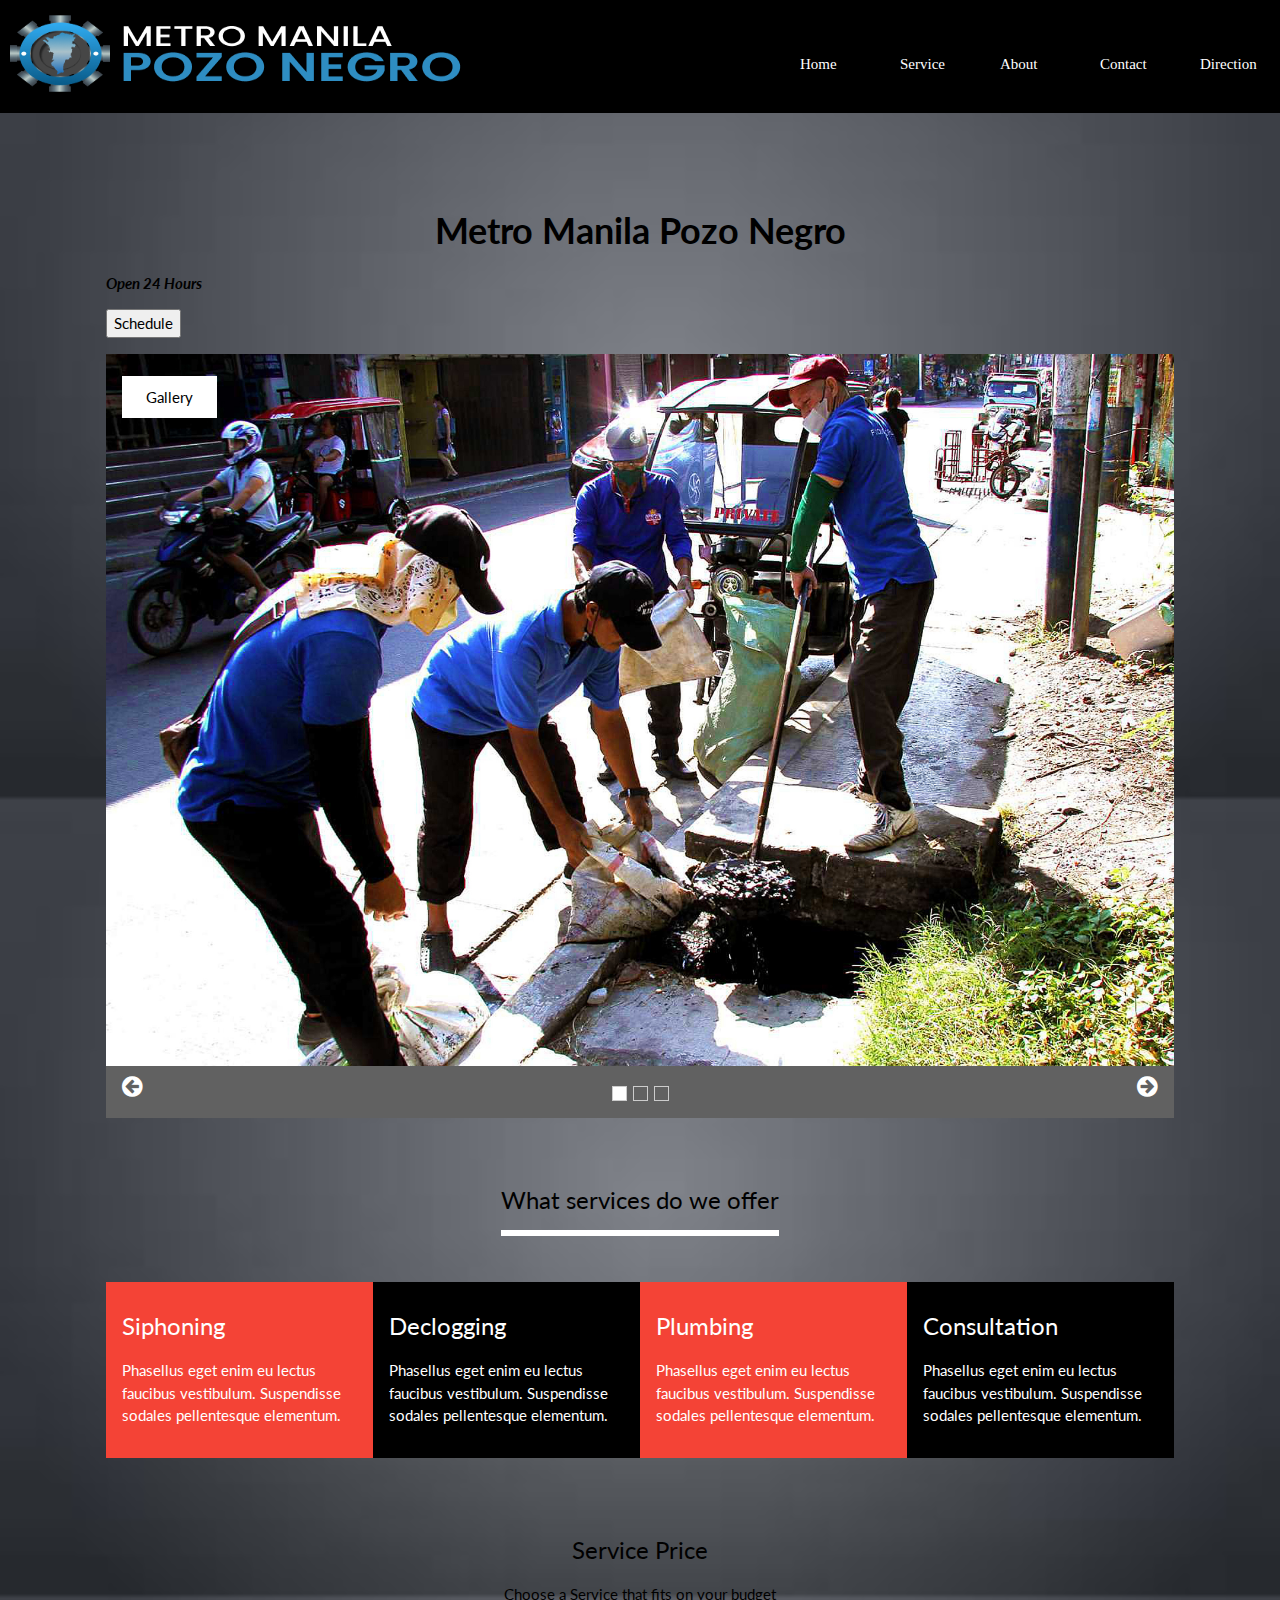
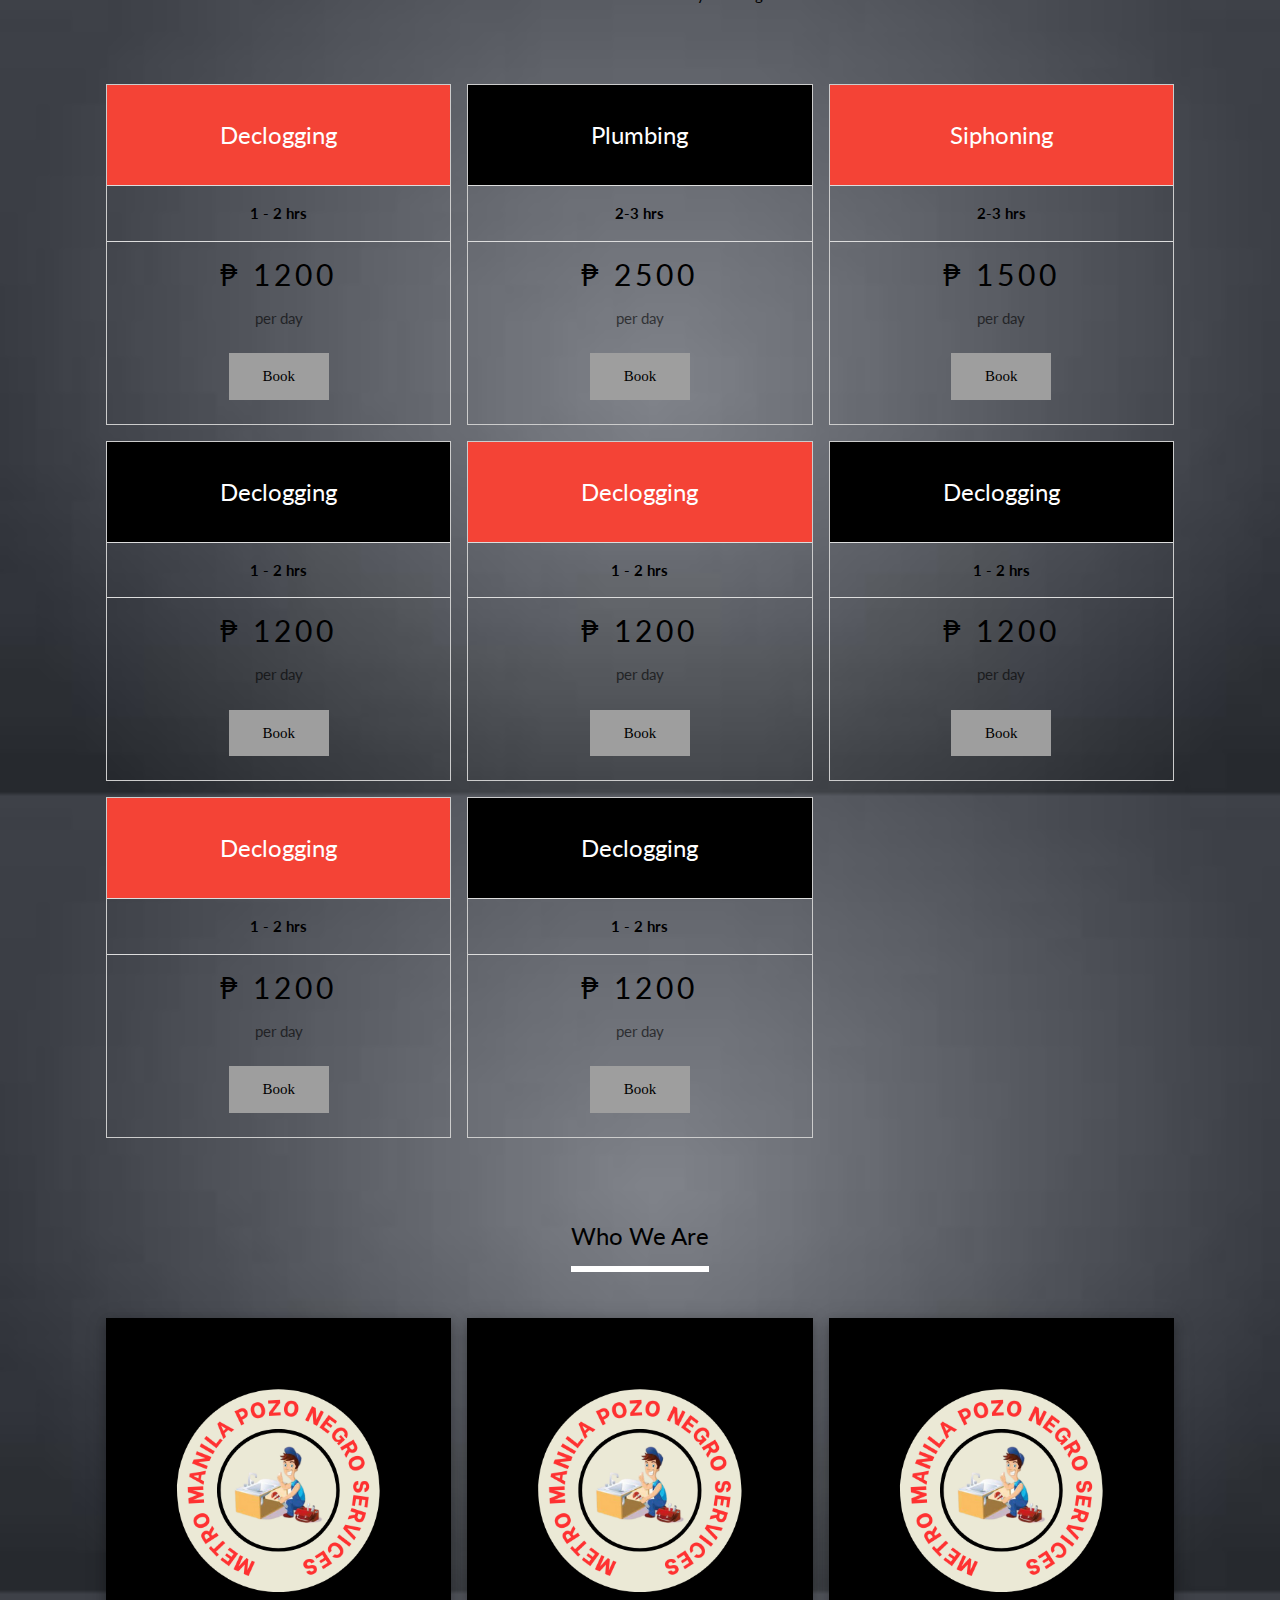
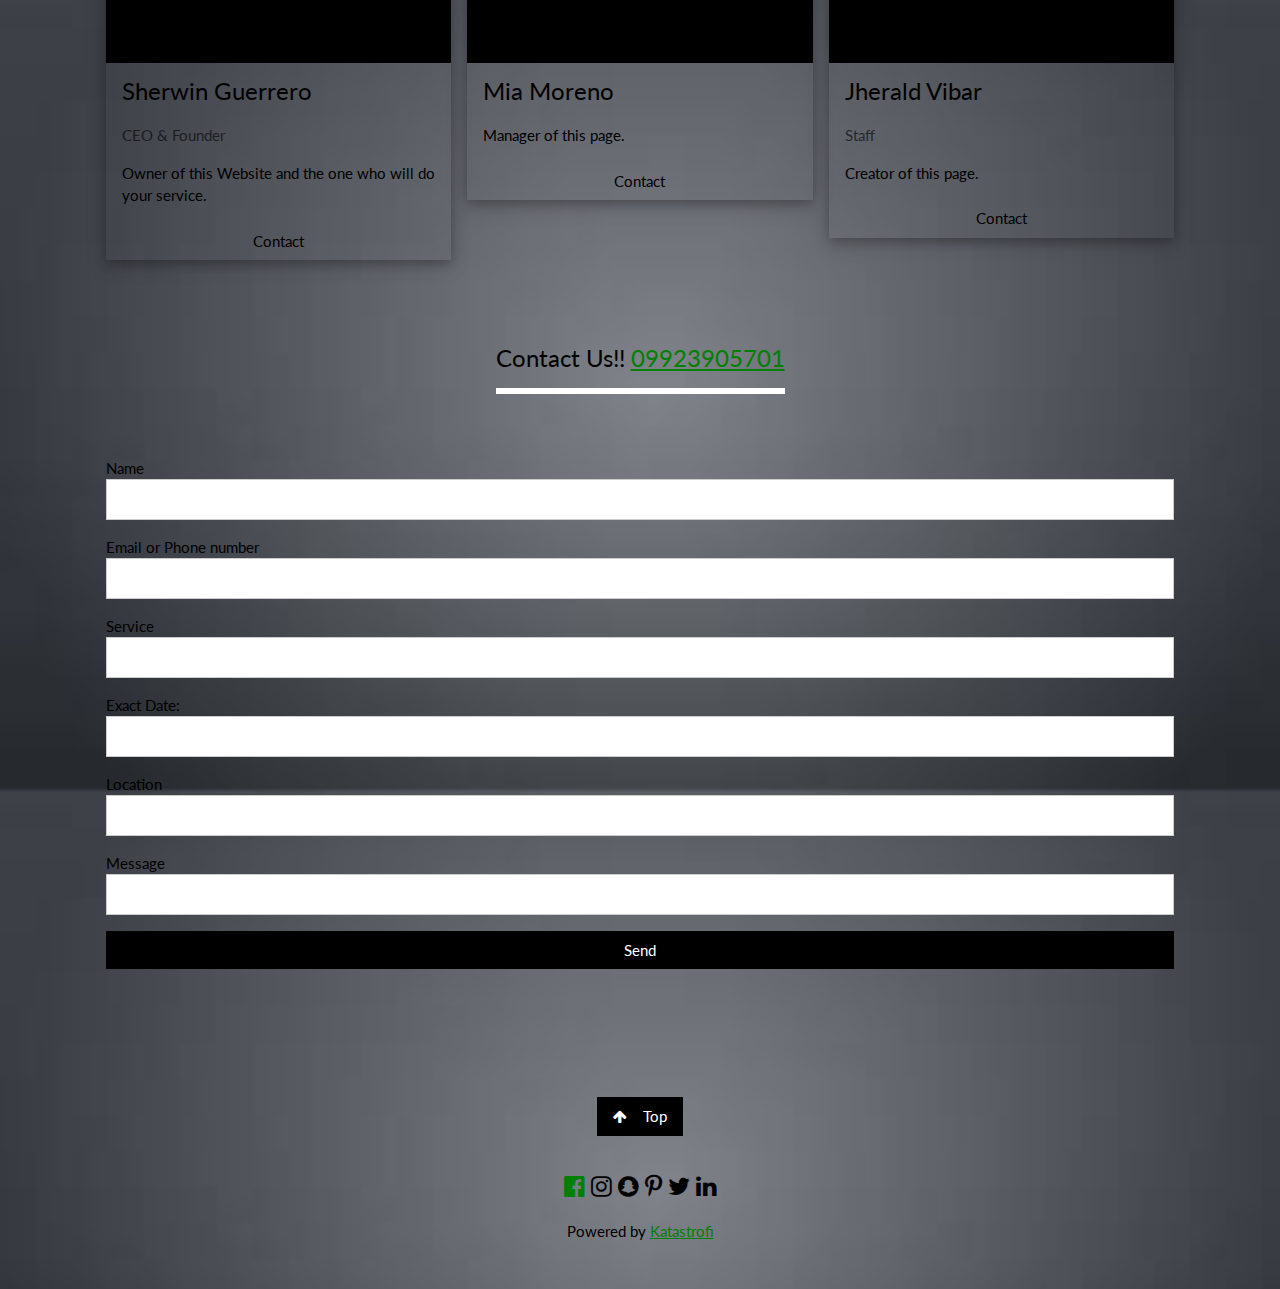
<file: index1.html>
<html>
    <head>
      <meta name="viewport" content="width=device-width, initial-scale=1.0">
        <title>Metro Manila Pozo Negro</title>
        <link rel="icon" type="image/x-icon" href="j.png"/>
        <link rel="stylesheet" href="https://www.w3schools.com/w3css/4/w3.css">
<link rel="stylesheet" href="https://fonts.googleapis.com/css?family=Lato">
<link rel="stylesheet" href="https://cdnjs.cloudflare.com/ajax/libs/font-awesome/4.7.0/css/font-awesome.min.css">
<link rel="stylesheet" href="mmpz.css">


<body>
  <div class="logo">
    <a href="index.html"><img src="l.png" width="469.96" height="100" alt=""></a>
  </div>

    <nav>
      <ul>
        
        <li class="j"><a href="direction.html">Direction</a></li>
        <li class="j"><a href="#contact">Contact</a></li>
        <li class="j"><a href="#about">About</a></li>
        <li class="j"><a href="#service">Service</a></li>
        <li class="j"><a href="#home">Home</a></li>


      </ul>
    </nav>
<!-- Links (sit on top) 
<div class="w3-top">
  <div class="w3-row w3-large w3-black">
    <div class="w3-col s3">
      <a href="#" class="w3-button w3-block">Home</a>
    </div>
    <div class="w3-col s3">
      <a href="#service" class="w3-button w3-block">Service</a>
    </div>
    <div class="w3-col s3">
      <a href="#about" class="w3-button w3-block">About</a>
    </div>
    <div class="w3-col s3">
      <a href="#contact" class="w3-button w3-block">Contact</a>
    </div>
    <div class="w3-col s3">
      <a href="direction.html" class=" w3-button w3-block">Direction</a>
    </div>
  </div>
</div>
-->
<!-- Content -->


<div class="w3-content" style="max-width:1100px;margin-top:80px;margin-bottom:80px">

  <div class="w3-panel">
    <h1><b><center>Metro Manila Pozo Negro</center></b></h1>
    <p><i><b> Open 24 Hours </b></i></p>

    <div class="popup"  >
    <button onclick="myFunction()">Schedule </button>
  <span class="popuptext" id="myPopup">(Monday - Friday) 8:00 am to 7:00pm</span>
  </div>
  </div>
  <!-- Slideshow -->
  <div class="w3-container">
    <div class="w3-display-container mySlides">
      <img src="de.jpg" style="width:100%">
      <div class="w3-display-topleft w3-container w3-padding-32">
        <span class="w3-white w3-padding-large w3-animate-bottom">Gallery</span>
      </div>
    </div>
    <div class="w3-display-container mySlides">
      <img src="pl.jpg" style="width:100%">
      <div class="w3-display-topleft w3-container w3-padding-32">
        <span class="w3-white w3-padding-large w3-animate-bottom">Gallery</span>
      </div>
    </div>
    <div class="w3-display-container mySlides">
      <img src="si.jpg" style="width:100%">
      <div class="w3-display-topleft w3-container w3-padding-32">
        <span class="w3-white w3-padding-large w3-animate-bottom">Gallery</span>
      </div>
    </div>

    <!-- Slideshow next/previous buttons -->
    <div class="w3-container w3-dark-grey w3-padding w3-xlarge">
      <div class="w3-left" onclick="plusDivs(-1)"><i class="fa fa-arrow-circle-left w3-hover-text-teal"></i></div>
      <div class="w3-right" onclick="plusDivs(1)"><i class="fa fa-arrow-circle-right w3-hover-text-teal"></i></div>
    
      <div class="w3-center">
        <span class="w3-tag demodots w3-border w3-transparent w3-hover-white" onclick="currentDiv(1)"></span>
        <span class="w3-tag demodots w3-border w3-transparent w3-hover-white" onclick="currentDiv(2)"></span>
        <span class="w3-tag demodots w3-border w3-transparent w3-hover-white" onclick="currentDiv(3)"></span>
      </div>
    </div>
  </div>
  
  <!-- Grid -->
  <div class="w3-row w3-container">
    <div class="w3-center w3-padding-64">
      <span class="w3-xlarge w3-bottombar w3-border-white w3-padding-16">What services do we offer</span>
    </div>
    <div class="w3-col l3 m6 w3-red w3-container w3-padding-16">
      <h3>Siphoning</h3>
      <p>Phasellus eget enim eu lectus faucibus vestibulum. Suspendisse sodales pellentesque elementum.</p>
    </div>

    <div class="w3-col l3 m6 w3-black w3-container w3-padding-16">
      <h3>Declogging</h3>
      <p>Phasellus eget enim eu lectus faucibus vestibulum. Suspendisse sodales pellentesque elementum.</p>
    </div>

    <div class="w3-col l3 m6 w3-red w3-container w3-padding-16">
      <h3>Plumbing</h3>
      <p>Phasellus eget enim eu lectus faucibus vestibulum. Suspendisse sodales pellentesque elementum.</p>
    </div>

    <div class="w3-col l3 m6 w3-black w3-container w3-padding-16">
      <h3>Consultation</h3>
      <p>Phasellus eget enim eu lectus faucibus vestibulum. Suspendisse sodales pellentesque elementum.</p>
    </div>
  </div>

  <!-- Grid -->
  <div class="w3-row-padding" id="service">
    <div class="w3-center w3-padding-64">
      <h3>Service Price</h3>
      <p>Choose a Service that fits on your budget</p>
    </div>

    <div class="w3-third w3-margin-bottom">
      <ul class="w3-ul w3-border w3-center w3-hover-shadow">
        <li class="w3-red w3-xlarge w3-padding-32">Declogging</li>
        <li class="w3-padding-16"><b>1 - 2 hrs </b></li>
          <h2 class="w3-wide">₱ 1200 </h2>
          <span class="w3-opacity"> per day</span>
        </li>
        <li class=" w3-padding-24">
          <a href="#contact" <button class="w3-button w3-gray w3-padding-large">Book</button> </a>
        </li>
      </ul>
    </div>

    <div class="w3-third w3-margin-bottom">
      <ul class="w3-ul w3-border w3-center w3-hover-shadow">
        <li class="w3-black w3-xlarge w3-padding-32">Plumbing</li>
        <li class="w3-padding-16"><b>2-3 hrs</b></li>
          <h2 class="w3-wide">₱ 2500</h2>
          <span class="w3-opacity">per day</span>
        </li>
        <li class=" w3-padding-24">
          <a href="#contact" <button class="w3-button w3-gray w3-padding-large">Book</button> </a>
        </li>
      </ul>
    </div>

    <div class="w3-third w3-margin-bottom">
      <ul class="w3-ul w3-border w3-center w3-hover-shadow">
        <li class="w3-red w3-xlarge w3-padding-32">Siphoning</li>
        <li class="w3-padding-16"><b>2-3 hrs </b></li>
          <h2 class="w3-wide">₱ 1500</h2>
          <span class="w3-opacity">per day</span>
        </li>
        <li class=" w3-padding-24">
          <a href="#contact" <button class="w3-button w3-gray w3-padding-large">Book</button> </a>
        </li>
      </ul>
    </div>
    <div class="w3-third w3-margin-bottom">
        <ul class="w3-ul w3-border w3-center w3-hover-shadow">
          <li class="w3-black w3-xlarge w3-padding-32">Declogging</li>
          <li class="w3-padding-16"><b>1 - 2 hrs </b></li>
            <h2 class="w3-wide">₱ 1200 </h2>
            <span class="w3-opacity"> per day</span>
          </li>
          <li class=" w3-padding-24">
            <a href="#contact" <button class="w3-button w3-gray w3-padding-large">Book</button> </a>
          </li>
        </ul>
      </div>
      <div class="w3-third w3-margin-bottom">
        <ul class="w3-ul w3-border w3-center w3-hover-shadow">
          <li class="w3-red w3-xlarge w3-padding-32">Declogging</li>
          <li class="w3-padding-16"><b>1 - 2 hrs </b></li>
            <h2 class="w3-wide">₱ 1200 </h2>
            <span class="w3-opacity"> per day</span>
          </li>
          <li class=" w3-padding-24">
            <a href="#contact" <button class="w3-button w3-gray w3-padding-large">Book</button> </a>
          </li>
        </ul>
      </div>
      <div class="w3-third w3-margin-bottom">
        <ul class="w3-ul w3-border w3-center w3-hover-shadow">
          <li class="w3-black w3-xlarge w3-padding-32">Declogging</li>
          <li class="w3-padding-16"><b>1 - 2 hrs </b></li>
            <h2 class="w3-wide">₱ 1200 </h2>
            <span class="w3-opacity"> per day</span>
          </li>
          <li class=" w3-padding-24">
            <a href="#contact" <button class="w3-button w3-gray w3-padding-large">Book</button> </a>
          </li>
        </ul>
      </div>
      <div class="w3-third w3-margin-bottom">
        <ul class="w3-ul w3-border w3-center w3-hover-shadow">
          <li class="w3-red w3-xlarge w3-padding-32">Declogging</li>
          <li class="w3-padding-16"><b>1 - 2 hrs </b></li>
            <h2 class="w3-wide">₱ 1200 </h2>
            <span class="w3-opacity"> per day</span>
          </li>
          <li class=" w3-padding-24">
            <a href="#contact" <button class="w3-button w3-gray w3-padding-large">Book</button> </a>
          </li>
        </ul>
      </div>
      <div class="w3-third w3-margin-bottom">
        <ul class="w3-ul w3-border w3-center w3-hover-shadow">
          <li class="w3-black w3-xlarge w3-padding-32">Declogging</li>
          <li class="w3-padding-16"><b>1 - 2 hrs </b> </li>
            <h2 class="w3-wide">₱ 1200 </h2>
            <span class="w3-opacity"> per day</span>
          </li>
          <li class=" w3-padding-24">
            <a href="#contact" <button class="w3-button w3-gray w3-padding-large">Book</button> </a>
          </li>
        </ul>
      </div>
  </div>

  <!-- Grid -->
  <div class="w3-row-padding" id="about">
    <div class="w3-center w3-padding-64">
      <span class="w3-xlarge w3-bottombar w3-border-white w3-padding-16">Who We Are</span>
    </div>

    <div class="w3-third w3-margin-bottom">
      <div class="w3-card-4">
        <img src="METRO MANILA POZO NEGRO SERVICES.png" alt="Sherwin" style="width:100%">
        <div class="w3-container">
          <h3>Sherwin Guerrero</h3>
          <p class="w3-opacity">CEO & Founder</p>
          <p>Owner of this Website and the one who will do your service.</p>
          <a href="tel:09923905701" class="w3-button  w3-block">Contact</a>
        </div>
      </div>
    </div>

    <div class="w3-third w3-margin-bottom">
      <div class="w3-card-4">
         <img src="METRO MANILA POZO NEGRO SERVICES.png" alt="Mia" style="width:100%">
        <div class="w3-container">
          <h3>Mia Moreno</h3>
          <p> Manager of this page. </p>
          <a href="tel:09923905701" class="w3-button  w3-block">Contact</a>
        </div>
      </div>
    </div>

    <div class="w3-third w3-margin-bottom">
      <div class="w3-card-4">
        <img src="METRO MANILA POZO NEGRO SERVICES.png" alt="Jherald" style="width:100%">
        <div class="w3-container">
          <h3>Jherald Vibar</h3>
          <p class="w3-opacity">Staff</p>
          <p>Creator of this page.</p>
          <a href="tel:09923905701" class="w3-button  w3-block">Contact</a>
        </div>
      </div>
    </div>
  </div>
  <!-- Contact -->
  <div class="w3-center w3-padding-64" id="contact">
    <span class="w3-xlarge w3-bottombar w3-border-white w3-padding-16">Contact Us!!  </span>
    <a class ="w3-xlarge w3-bottombar w3-border-white w3-padding-16" href="tel:09923905701"> 09923905701</a>
  </div>

  <form class="w3-container" action="https://formsubmit.co/katastrofivibar@gmail.com" method="POST">
    <!--Honeypot-->
    <input type="text" name="_honey" style="display: none;">

    <!--Display Captcha-->
    <input type="hidden" name="_captcha" value="false">

    <input type="hidden" name="_next" value="https://katastrofiii.github.io/MM-PZN/success.html">
    <div class="w3-section">
      <label>Name</label>
      <input class="w3-input w3-border w3-hover-border-black" style="width:100%;" type="text" name="Name" required>
    </div>
    <div class="w3-section">
      <label>Email or Phone number</label>
      <input class="w3-input w3-border w3-hover-border-black" style="width:100%;" type="text" name="Email or Phone Number" required>
    </div>
    <div class="w3-section">
      <label>Service</label>
      <input class="w3-input w3-border w3-hover-border-black" style="width:100%;" name="Service" required>
    </div>
    <div class="w3-section">
      <label>Exact Date: </label>
      <input class="w3-input w3-border w3-hover-border-black" style="width:100%;" name="When" required>
    </div>
    <div class="w3-section">
      <label>Location</label>
      <input class="w3-input w3-border w3-hover-border-black" style="width:100%;" name="Location" required>
    </div>
    <div class="w3-section">
      <label>Message</label>
      <input class="w3-input w3-border w3-hover-border-black" style="width:100%;" name="Message" required>
    </div>
    <button type="submit" class="w3-button w3-block w3-black">Send</button>
  </form>

</div>

<!-- Footer -->

<footer class="w3-container w3-padding-32  w3-center">
  <a href="#" class="w3-button w3-black w3-margin"><i class="fa fa-arrow-up w3-margin-right"></i>Top</a>
  <div class="w3-xlarge w3-section">
   <a href="https://www.facebook.com/sherwin.guerrero"> <i class="fa fa-facebook-official w3-hover-opacity"></i></a>
    <i class="fa fa-instagram w3-hover-opacity"></i>
    <i class="fa fa-snapchat w3-hover-opacity"></i>
    <i class="fa fa-pinterest-p w3-hover-opacity"></i>
    <i class="fa fa-twitter w3-hover-opacity"></i>
    <i class="fa fa-linkedin w3-hover-opacity"></i>
  </div>
  <p>Powered by <a href="https://www.facebook.com/jherald.vibar.1" title="Metro Manila Pozo Negro" target="_blank" class="w3-hover-text-gray">Katastrofi</a></p>
</footer>

<script>
  function myFunction() {
    var popup = document.getElementById("myPopup");
    popup.classList.toggle("show");
  }
  function openForm() {
  document.getElementById("myForm").style.display = "block";
}

function closeForm() {
  document.getElementById("myForm").style.display = "none";
}
  // Slideshow
  var slideIndex = 1;
  showDivs(slideIndex);
  
  function plusDivs(n) {
    showDivs(slideIndex += n);
  }
  
  function currentDiv(n) {
    showDivs(slideIndex = n);
  }
  
  function showDivs(n) {
    var i;
    var x = document.getElementsByClassName("mySlides");
    var dots = document.getElementsByClassName("demodots");
    if (n > x.length) {slideIndex = 1}    
    if (n < 1) {slideIndex = x.length} ;
    for (i = 0; i < x.length; i++) {
      x[i].style.display = "none";  
    }
    for (i = 0; i < dots.length; i++) {
      dots[i].className = dots[i].className.replace(" w3-white", "");
    }
    x[slideIndex-1].style.display = "block";  
    dots[slideIndex-1].className += " w3-white";
  
    
  
  }
</script>
    </head>
  </body>
</html>
</file>
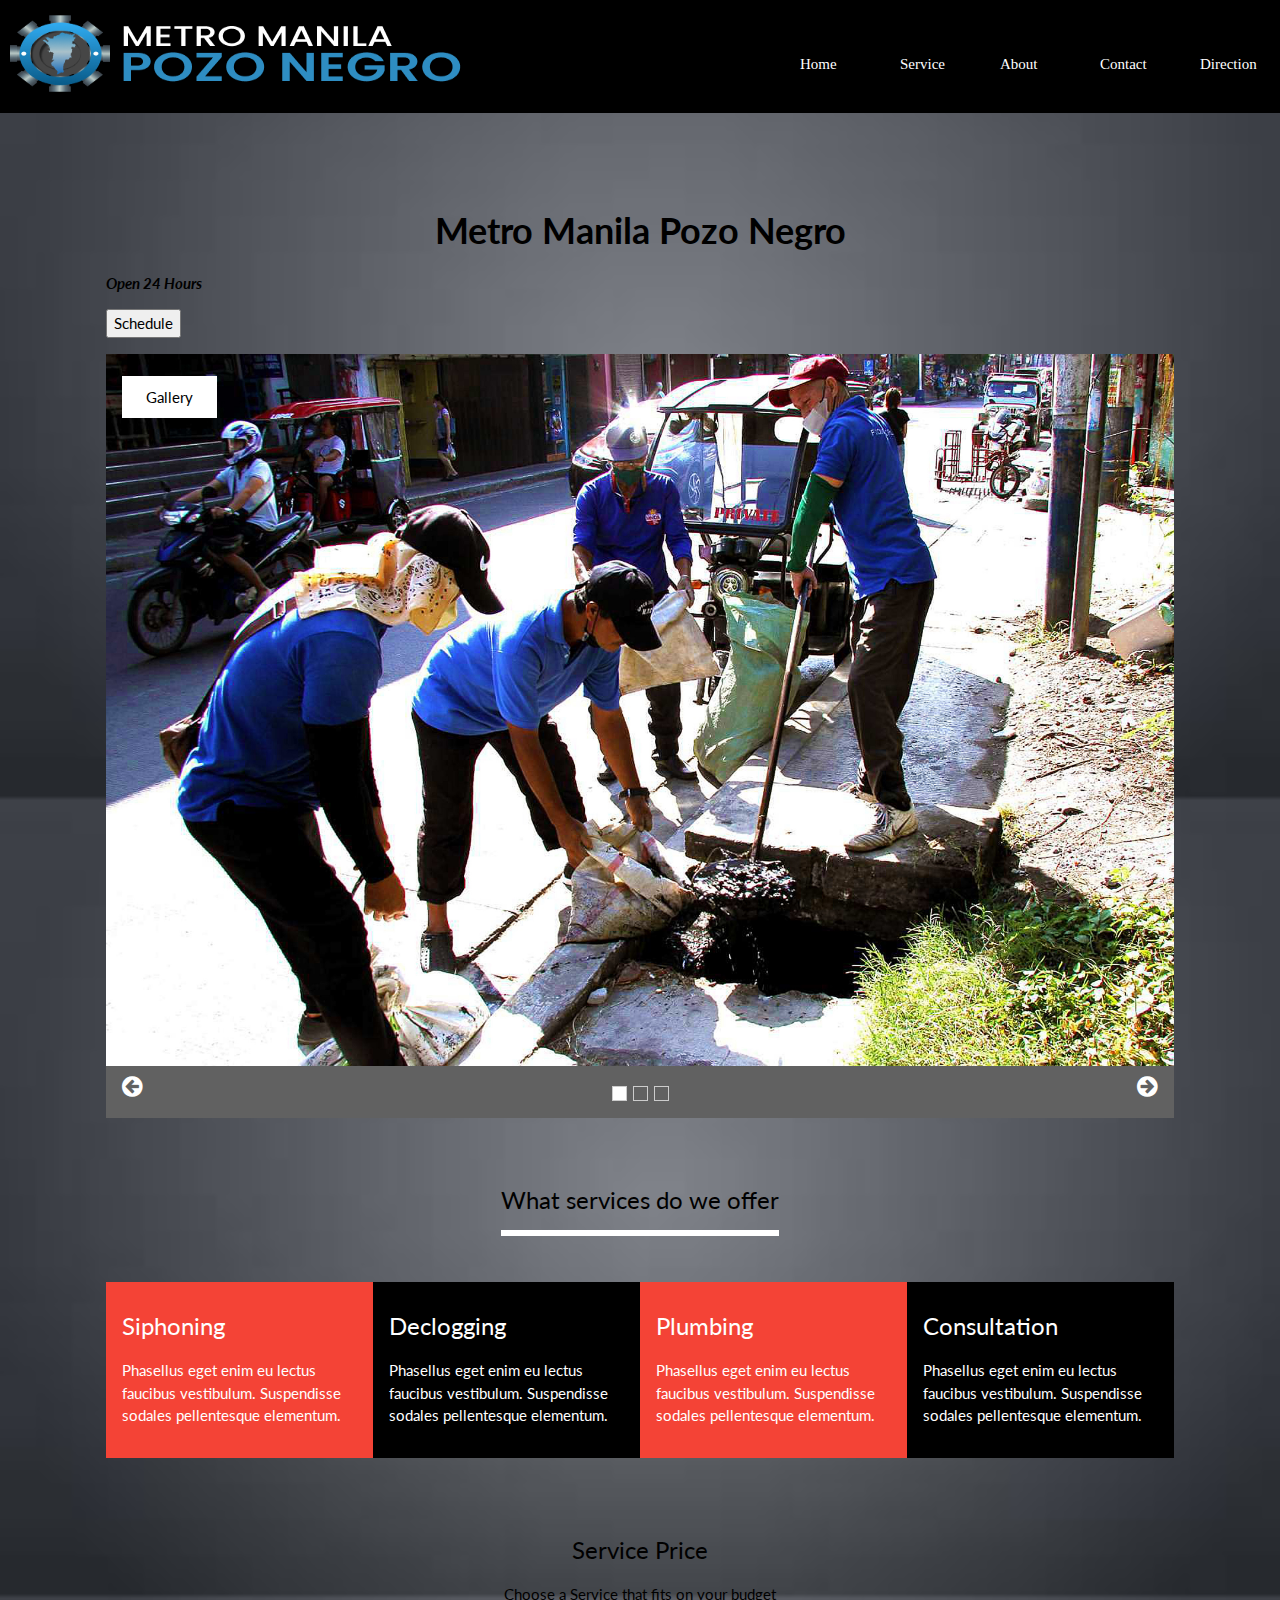
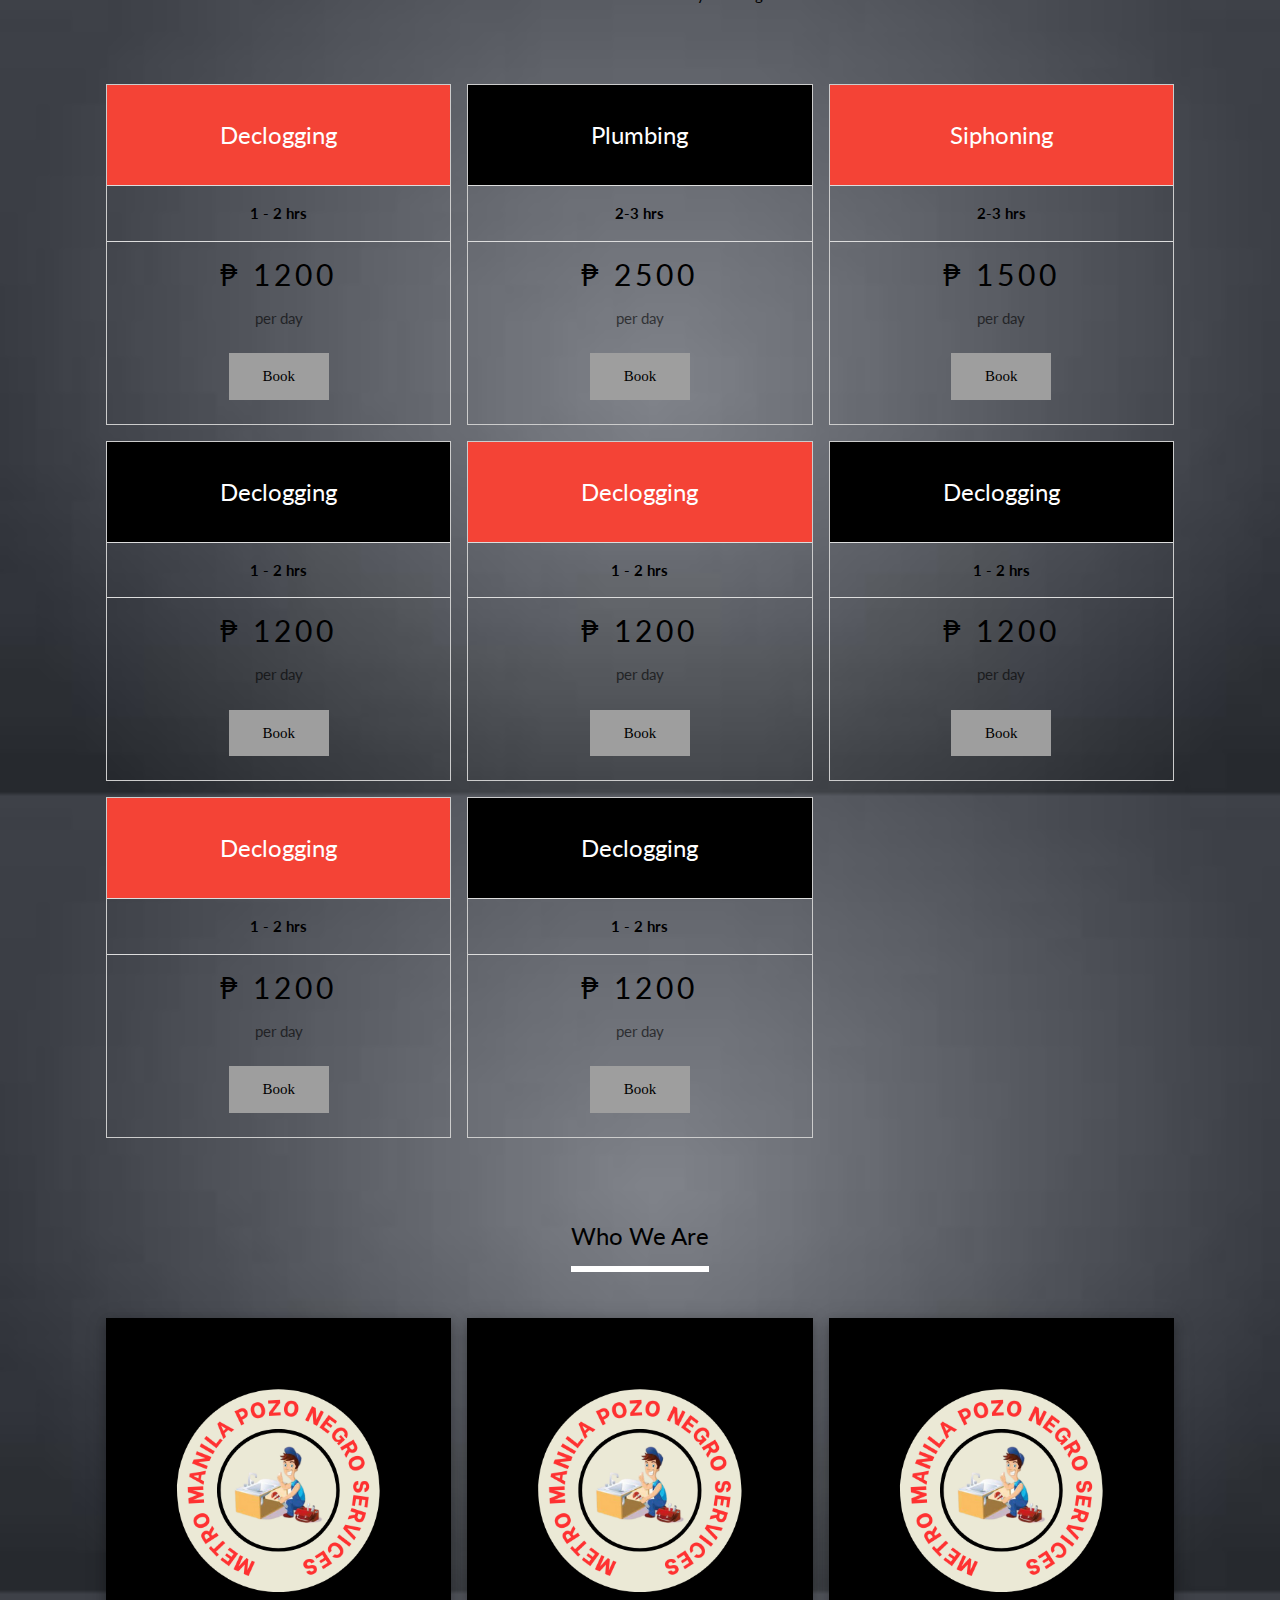
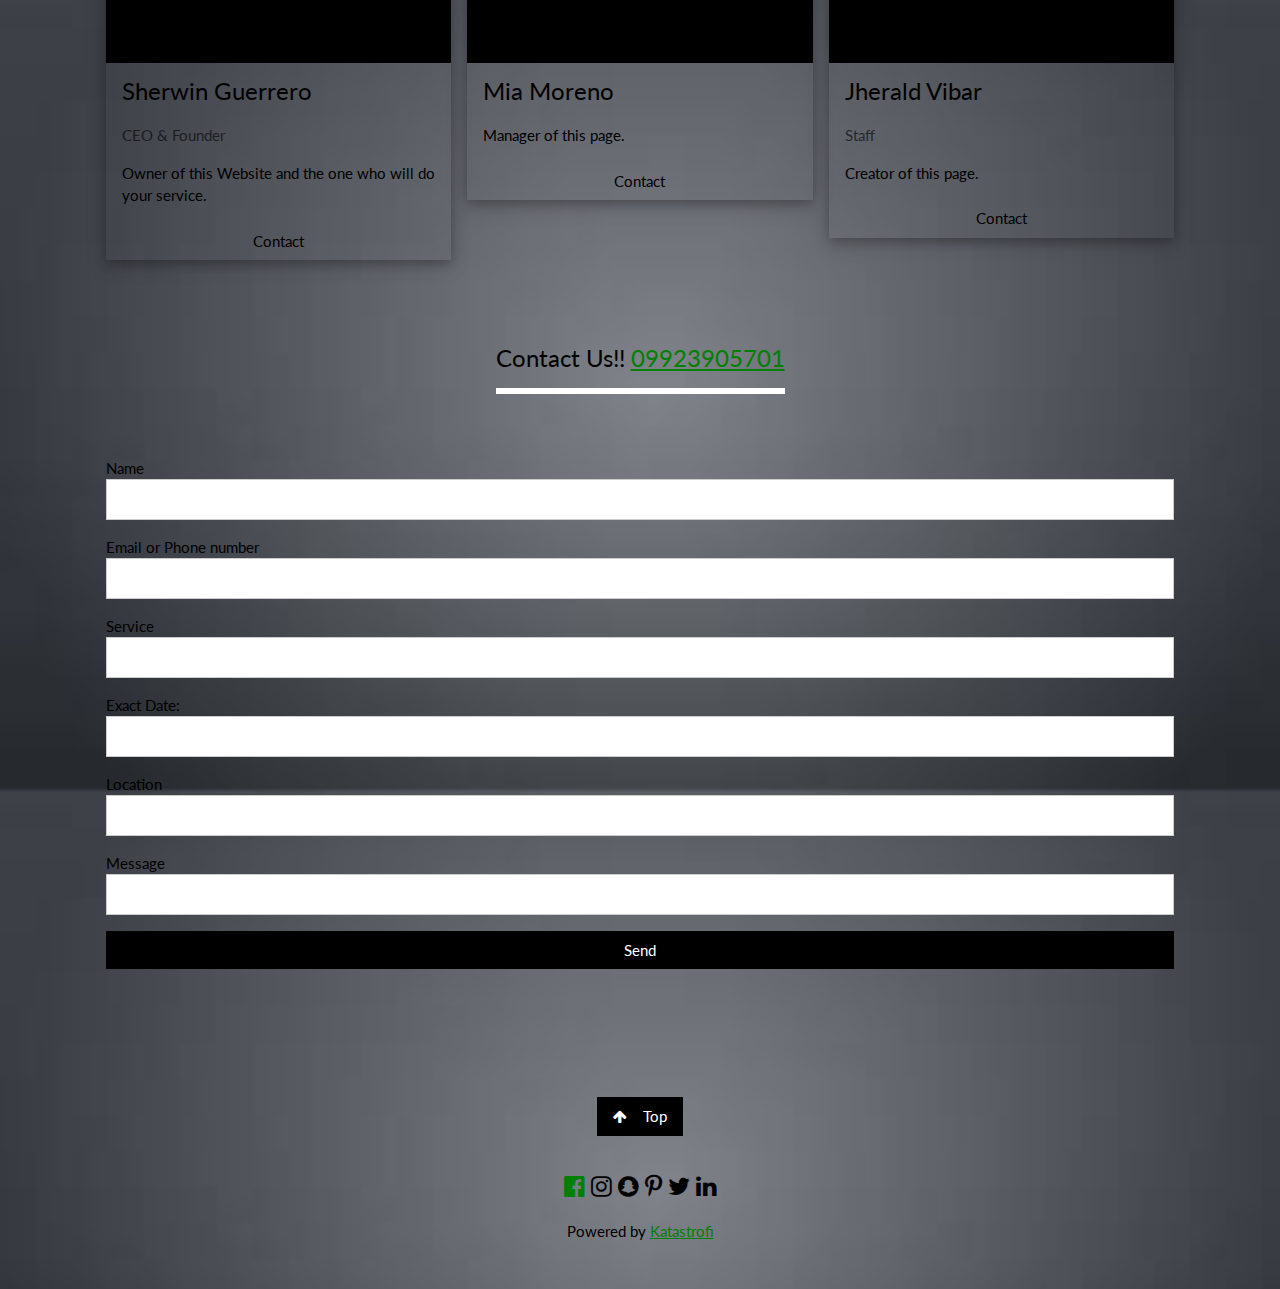
<file: success.html.html>
<html>
    <head>
        <title>Metro Manila Pozo Negro</title>
        <link rel="icon" type="image/x-icon" href="j.png"/>
        <link rel="stylesheet" href="https://www.w3schools.com/w3css/4/w3.css">
<link rel="stylesheet" href="https://fonts.googleapis.com/css?family=Lato">
<link rel="stylesheet" href="https://cdnjs.cloudflare.com/ajax/libs/font-awesome/4.7.0/css/font-awesome.min.css">
<link rel="stylesheet" href="mmpz.css">


<body>
  <div class="logo">
    <a href="index.html"><img src="l.png" width="469.96" height="100" alt=""></a>
  </div>

    <nav>
      <ul>
        
        <li class="j"><a href="direction.html">Direction</a></li>
        <li class="j"><a href="#contact">Contact</a></li>
        <li class="j"><a href="#about">About</a></li>
        <li class="j"><a href="#service">Service</a></li>
        <li class="j"><a href="#home">Home</a></li>


      </ul>
    </nav>
<!-- Links (sit on top) 
<div class="w3-top">
  <div class="w3-row w3-large w3-black">
    <div class="w3-col s3">
      <a href="#" class="w3-button w3-block">Home</a>
    </div>
    <div class="w3-col s3">
      <a href="#service" class="w3-button w3-block">Service</a>
    </div>
    <div class="w3-col s3">
      <a href="#about" class="w3-button w3-block">About</a>
    </div>
    <div class="w3-col s3">
      <a href="#contact" class="w3-button w3-block">Contact</a>
    </div>
    <div class="w3-col s3">
      <a href="direction.html" class=" w3-button w3-block">Direction</a>
    </div>
  </div>
</div>
-->
<!-- Content -->


<div class="w3-content" style="max-width:1100px;margin-top:80px;margin-bottom:80px">

  <div class="w3-panel">
    <h1><b><center>Metro Manila Pozo Negro</center></b></h1>
    <p><i><b> Open 24 Hours </b></i></p>

    <div class="popup"  >
    <button onclick="myFunction()">Schedule </button>
  <span class="popuptext" id="myPopup">(Monday - Friday) 8:00 am to 7:00pm</span>
  </div>
  </div>
  <!-- Slideshow -->
  <div class="w3-container">
    <div class="w3-display-container mySlides">
      <img src="de.jpg" style="width:100%">
      <div class="w3-display-topleft w3-container w3-padding-32">
        <span class="w3-white w3-padding-large w3-animate-bottom">Gallery</span>
      </div>
    </div>
    <div class="w3-display-container mySlides">
      <img src="pl.jpg" style="width:100%">
      <div class="w3-display-topleft w3-container w3-padding-32">
        <span class="w3-white w3-padding-large w3-animate-bottom">Gallery</span>
      </div>
    </div>
    <div class="w3-display-container mySlides">
      <img src="si.jpg" style="width:100%">
      <div class="w3-display-topleft w3-container w3-padding-32">
        <span class="w3-white w3-padding-large w3-animate-bottom">Gallery</span>
      </div>
    </div>

    <!-- Slideshow next/previous buttons -->
    <div class="w3-container w3-dark-grey w3-padding w3-xlarge">
      <div class="w3-left" onclick="plusDivs(-1)"><i class="fa fa-arrow-circle-left w3-hover-text-teal"></i></div>
      <div class="w3-right" onclick="plusDivs(1)"><i class="fa fa-arrow-circle-right w3-hover-text-teal"></i></div>
    
      <div class="w3-center">
        <span class="w3-tag demodots w3-border w3-transparent w3-hover-white" onclick="currentDiv(1)"></span>
        <span class="w3-tag demodots w3-border w3-transparent w3-hover-white" onclick="currentDiv(2)"></span>
        <span class="w3-tag demodots w3-border w3-transparent w3-hover-white" onclick="currentDiv(3)"></span>
      </div>
    </div>
  </div>
  
  <!-- Grid -->
  <div class="w3-row w3-container">
    <div class="w3-center w3-padding-64">
      <span class="w3-xlarge w3-bottombar w3-border-white w3-padding-16">What services do we offer</span>
    </div>
    <div class="w3-col l3 m6 w3-red w3-container w3-padding-16">
      <h3>Siphoning</h3>
      <p>Phasellus eget enim eu lectus faucibus vestibulum. Suspendisse sodales pellentesque elementum.</p>
    </div>

    <div class="w3-col l3 m6 w3-black w3-container w3-padding-16">
      <h3>Declogging</h3>
      <p>Phasellus eget enim eu lectus faucibus vestibulum. Suspendisse sodales pellentesque elementum.</p>
    </div>

    <div class="w3-col l3 m6 w3-red w3-container w3-padding-16">
      <h3>Plumbing</h3>
      <p>Phasellus eget enim eu lectus faucibus vestibulum. Suspendisse sodales pellentesque elementum.</p>
    </div>

    <div class="w3-col l3 m6 w3-black w3-container w3-padding-16">
      <h3>Consultation</h3>
      <p>Phasellus eget enim eu lectus faucibus vestibulum. Suspendisse sodales pellentesque elementum.</p>
    </div>
  </div>

  <!-- Grid -->
  <div class="w3-row-padding" id="service">
    <div class="w3-center w3-padding-64">
      <h3>Service Price</h3>
      <p>Choose a Service that fits on your budget</p>
    </div>

    <div class="w3-third w3-margin-bottom">
      <ul class="w3-ul w3-border w3-center w3-hover-shadow">
        <li class="w3-red w3-xlarge w3-padding-32">Declogging</li>
        <li class="w3-padding-16"><b>1 - 2 hrs </b></li>
          <h2 class="w3-wide">₱ 1200 </h2>
          <span class="w3-opacity"> per day</span>
        </li>
        <li class=" w3-padding-24">
          <a href="#contact" <button class="w3-button w3-gray w3-padding-large">Book</button> </a>
        </li>
      </ul>
    </div>

    <div class="w3-third w3-margin-bottom">
      <ul class="w3-ul w3-border w3-center w3-hover-shadow">
        <li class="w3-black w3-xlarge w3-padding-32">Plumbing</li>
        <li class="w3-padding-16"><b>2-3 hrs</b></li>
          <h2 class="w3-wide">₱ 2500</h2>
          <span class="w3-opacity">per day</span>
        </li>
        <li class=" w3-padding-24">
          <a href="#contact" <button class="w3-button w3-gray w3-padding-large">Book</button> </a>
        </li>
      </ul>
    </div>

    <div class="w3-third w3-margin-bottom">
      <ul class="w3-ul w3-border w3-center w3-hover-shadow">
        <li class="w3-red w3-xlarge w3-padding-32">Siphoning</li>
        <li class="w3-padding-16"><b>2-3 hrs </b></li>
          <h2 class="w3-wide">₱ 1500</h2>
          <span class="w3-opacity">per day</span>
        </li>
        <li class=" w3-padding-24">
          <a href="#contact" <button class="w3-button w3-gray w3-padding-large">Book</button> </a>
        </li>
      </ul>
    </div>
    <div class="w3-third w3-margin-bottom">
        <ul class="w3-ul w3-border w3-center w3-hover-shadow">
          <li class="w3-black w3-xlarge w3-padding-32">Declogging</li>
          <li class="w3-padding-16"><b>1 - 2 hrs </b></li>
            <h2 class="w3-wide">₱ 1200 </h2>
            <span class="w3-opacity"> per day</span>
          </li>
          <li class=" w3-padding-24">
            <a href="#contact" <button class="w3-button w3-gray w3-padding-large">Book</button> </a>
          </li>
        </ul>
      </div>
      <div class="w3-third w3-margin-bottom">
        <ul class="w3-ul w3-border w3-center w3-hover-shadow">
          <li class="w3-red w3-xlarge w3-padding-32">Declogging</li>
          <li class="w3-padding-16"><b>1 - 2 hrs </b></li>
            <h2 class="w3-wide">₱ 1200 </h2>
            <span class="w3-opacity"> per day</span>
          </li>
          <li class=" w3-padding-24">
            <a href="#contact" <button class="w3-button w3-gray w3-padding-large">Book</button> </a>
          </li>
        </ul>
      </div>
      <div class="w3-third w3-margin-bottom">
        <ul class="w3-ul w3-border w3-center w3-hover-shadow">
          <li class="w3-black w3-xlarge w3-padding-32">Declogging</li>
          <li class="w3-padding-16"><b>1 - 2 hrs </b></li>
            <h2 class="w3-wide">₱ 1200 </h2>
            <span class="w3-opacity"> per day</span>
          </li>
          <li class=" w3-padding-24">
            <a href="#contact" <button class="w3-button w3-gray w3-padding-large">Book</button> </a>
          </li>
        </ul>
      </div>
      <div class="w3-third w3-margin-bottom">
        <ul class="w3-ul w3-border w3-center w3-hover-shadow">
          <li class="w3-red w3-xlarge w3-padding-32">Declogging</li>
          <li class="w3-padding-16"><b>1 - 2 hrs </b></li>
            <h2 class="w3-wide">₱ 1200 </h2>
            <span class="w3-opacity"> per day</span>
          </li>
          <li class=" w3-padding-24">
            <a href="#contact" <button class="w3-button w3-gray w3-padding-large">Book</button> </a>
          </li>
        </ul>
      </div>
      <div class="w3-third w3-margin-bottom">
        <ul class="w3-ul w3-border w3-center w3-hover-shadow">
          <li class="w3-black w3-xlarge w3-padding-32">Declogging</li>
          <li class="w3-padding-16"><b>1 - 2 hrs </b> </li>
            <h2 class="w3-wide">₱ 1200 </h2>
            <span class="w3-opacity"> per day</span>
          </li>
          <li class=" w3-padding-24">
            <a href="#contact" <button class="w3-button w3-gray w3-padding-large">Book</button> </a>
          </li>
        </ul>
      </div>
  </div>

  <!-- Grid -->
  <div class="w3-row-padding" id="about">
    <div class="w3-center w3-padding-64">
      <span class="w3-xlarge w3-bottombar w3-border-white w3-padding-16">Who We Are</span>
    </div>

    <div class="w3-third w3-margin-bottom">
      <div class="w3-card-4">
        <img src="METRO MANILA POZO NEGRO SERVICES.png" alt="Sherwin" style="width:100%">
        <div class="w3-container">
          <h3>Sherwin Guerrero</h3>
          <p class="w3-opacity">CEO & Founder</p>
          <p>Owner of this Website and the one who will do your service.</p>
          <a href="tel:09923905701" class="w3-button  w3-block">Contact</a>
        </div>
      </div>
    </div>

    <div class="w3-third w3-margin-bottom">
      <div class="w3-card-4">
         <img src="METRO MANILA POZO NEGRO SERVICES.png" alt="Mia" style="width:100%">
        <div class="w3-container">
          <h3>Mia Moreno</h3>
          <p> Manager of this page. </p>
          <a href="tel:09923905701" class="w3-button  w3-block">Contact</a>
        </div>
      </div>
    </div>

    <div class="w3-third w3-margin-bottom">
      <div class="w3-card-4">
        <img src="METRO MANILA POZO NEGRO SERVICES.png" alt="Jherald" style="width:100%">
        <div class="w3-container">
          <h3>Jherald Vibar</h3>
          <p class="w3-opacity">Staff</p>
          <p>Creator of this page.</p>
          <a href="tel:09923905701" class="w3-button  w3-block">Contact</a>
        </div>
      </div>
    </div>
  </div>
  <!-- Contact -->
  <div class="w3-center w3-padding-64" id="contact">
    <span class="w3-xlarge w3-bottombar w3-border-white w3-padding-16">Contact Us!!  </span>
    <a class ="w3-xlarge w3-bottombar w3-border-white w3-padding-16" href="tel:09923905701"> 09923905701</a>
  </div>

  <form class="w3-container" action="https://formsubmit.co/katastrofivibar@gmail.com" method="POST">
    <!--Honeypot-->
    <input type="text" name="_honey" style="display: none;">

    <!--Display Captcha-->
    <input type="hidden" name="_captcha" value="false">

    <input type="hidden" name="_next" value="https://katastrofiii.github.io/MM-PZN/success.html">
    <div class="w3-section">
      <label>Name</label>
      <input class="w3-input w3-border w3-hover-border-black" style="width:100%;" type="text" name="Name" required>
    </div>
    <div class="w3-section">
      <label>Email or Phone number</label>
      <input class="w3-input w3-border w3-hover-border-black" style="width:100%;" type="text" name="Email or Phone Number" required>
    </div>
    <div class="w3-section">
      <label>Service</label>
      <input class="w3-input w3-border w3-hover-border-black" style="width:100%;" name="Service" required>
    </div>
    <div class="w3-section">
      <label>Exact Date: </label>
      <input class="w3-input w3-border w3-hover-border-black" style="width:100%;" name="When" required>
    </div>
    <div class="w3-section">
      <label>Location</label>
      <input class="w3-input w3-border w3-hover-border-black" style="width:100%;" name="Location" required>
    </div>
    <div class="w3-section">
      <label>Message</label>
      <input class="w3-input w3-border w3-hover-border-black" style="width:100%;" name="Message" required>
    </div>
    <button type="submit" class="w3-button w3-block w3-black">Send</button>
  </form>

</div>

<!-- Footer -->

<footer class="w3-container w3-padding-32  w3-center">
  <a href="#" class="w3-button w3-black w3-margin"><i class="fa fa-arrow-up w3-margin-right"></i>Top</a>
  <div class="w3-xlarge w3-section">
   <a href="https://www.facebook.com/sherwin.guerrero"> <i class="fa fa-facebook-official w3-hover-opacity"></i></a>
    <i class="fa fa-instagram w3-hover-opacity"></i>
    <i class="fa fa-snapchat w3-hover-opacity"></i>
    <i class="fa fa-pinterest-p w3-hover-opacity"></i>
    <i class="fa fa-twitter w3-hover-opacity"></i>
    <i class="fa fa-linkedin w3-hover-opacity"></i>
  </div>
  <p>Powered by <a href="https://www.facebook.com/jherald.vibar.1" title="Metro Manila Pozo Negro" target="_blank" class="w3-hover-text-gray">Katastrofi</a></p>
</footer>

<script>
  function myFunction() {
    var popup = document.getElementById("myPopup");
    popup.classList.toggle("show");
  }
  function openForm() {
  document.getElementById("myForm").style.display = "block";
}

function closeForm() {
  document.getElementById("myForm").style.display = "none";
}
  // Slideshow
  var slideIndex = 1;
  showDivs(slideIndex);
  
  function plusDivs(n) {
    showDivs(slideIndex += n);
  }
  
  function currentDiv(n) {
    showDivs(slideIndex = n);
  }
  
  function showDivs(n) {
    var i;
    var x = document.getElementsByClassName("mySlides");
    var dots = document.getElementsByClassName("demodots");
    if (n > x.length) {slideIndex = 1}    
    if (n < 1) {slideIndex = x.length} ;
    for (i = 0; i < x.length; i++) {
      x[i].style.display = "none";  
    }
    for (i = 0; i < dots.length; i++) {
      dots[i].className = dots[i].className.replace(" w3-white", "");
    }
    x[slideIndex-1].style.display = "block";  
    dots[slideIndex-1].className += " w3-white";
  
    
  
  }
</script>
    </head>
  </body>
</html>
</file>
<file: mmpz.css>
html,body,h1,h2,h3,h4 {font-family:"Lato", sans-serif}

h1 {
    color: black;

}
.w3-col.s1{width:6.5%}.w3-col.s2{width:13%}.w3-col.s3{width:19.5%}.w3-col.s4{width:26%}.w3-col.s5{width:32.5%;}
a {
    color: green;
}
.mySlides {display:none}
.w3-tag, .fa {cursor:pointer}
.w3-tag {height:15px;width:15px;padding:0;margin-top:6px}
nav {
  width: 100%;
  overflow: auto;
  background-color: black ;
}

ul {
  width: 100%;
  margin: 0, 0, 0, 250px;
  list-style: none;
}

li.j {
  float: right;
}

li a {
  width: 100px;
  display: block;
  padding: 37.5px 20px;
  text-decoration: none;
  font-family: 'Times New Roman', Times, serif;
  color: white;
}
li  :hover {
  background: gray;
  color: lightblue;
  text-transform: uppercase;
}
.logo img{
  position: absolute;
  margin-top: 10px;
  margin-left: 10px;

}



body {
    background-image: url("bg.jpg");
    background-size: contain;
}

.popup {
  position: relative;
  display: inline-block;
  cursor: pointer;
  -webkit-user-select: none;
  -moz-user-select: none;
  -ms-user-select: none;
  user-select: none;
}

/* The actual popup */
.popup .popuptext {
  visibility: hidden;
  width: 160px;
  background-color: #555;
  color: #fff;
  text-align: center;
  border-radius: 6px;
  padding: 8px 0;
  position: absolute;
  z-index: 1;
  bottom: 125%;
  left: 50%;
  margin-left: -80px;
}

/* Popup arrow */
.popup .popuptext::after {
  content: "";
  /* position: absolute;
  top: 100%;
  left: 50%; */
  margin-left: -5px;
  border-width: 5px;
  border-style: solid;
  border-color: #555 transparent transparent transparent;
}

/* Toggle this class - hide and show the popup */
.popup .show {
  visibility: visible;
  -webkit-animation: fadeIn 2s;
  animation: fadeIn 2s;
}

/* Add animation (fade in the popup) */
@-webkit-keyframes fadeIn {
  from {opacity: 0;} 
  to {opacity: 1;}
}

@keyframes fadeIn {
  from {opacity: 0;}
  to {opacity:1 ;}
}
/* nav bar */
</file>
